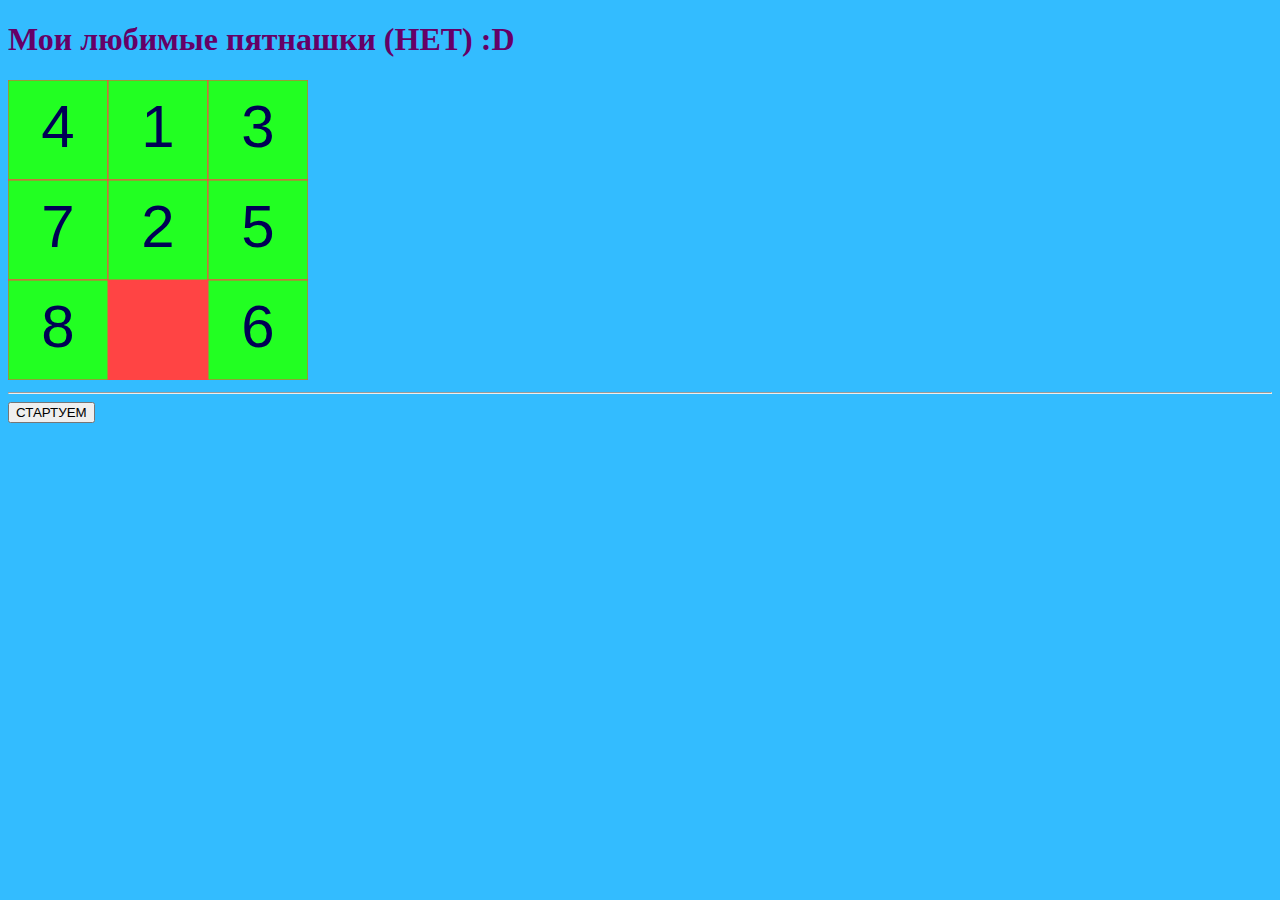
<file: eight.html>
<!doctype html>
<html>
     <head>
        <meta charset="utf-8">
        <title>Пятнашки</title>
        <link href= "style.css" rel="stylesheet">
     <head/>
    <body>
        <h1>Мои любимые пятнашки (НЕТ) :D</h1>
        <canvas id="canvas" width=300 height=300></canvas>
        <hr>
        <button id="btn_start_ai">СТАРТУЕМ</button>
        <script src="./main.js" type="module"></script>
    </body>
</html>
</file>
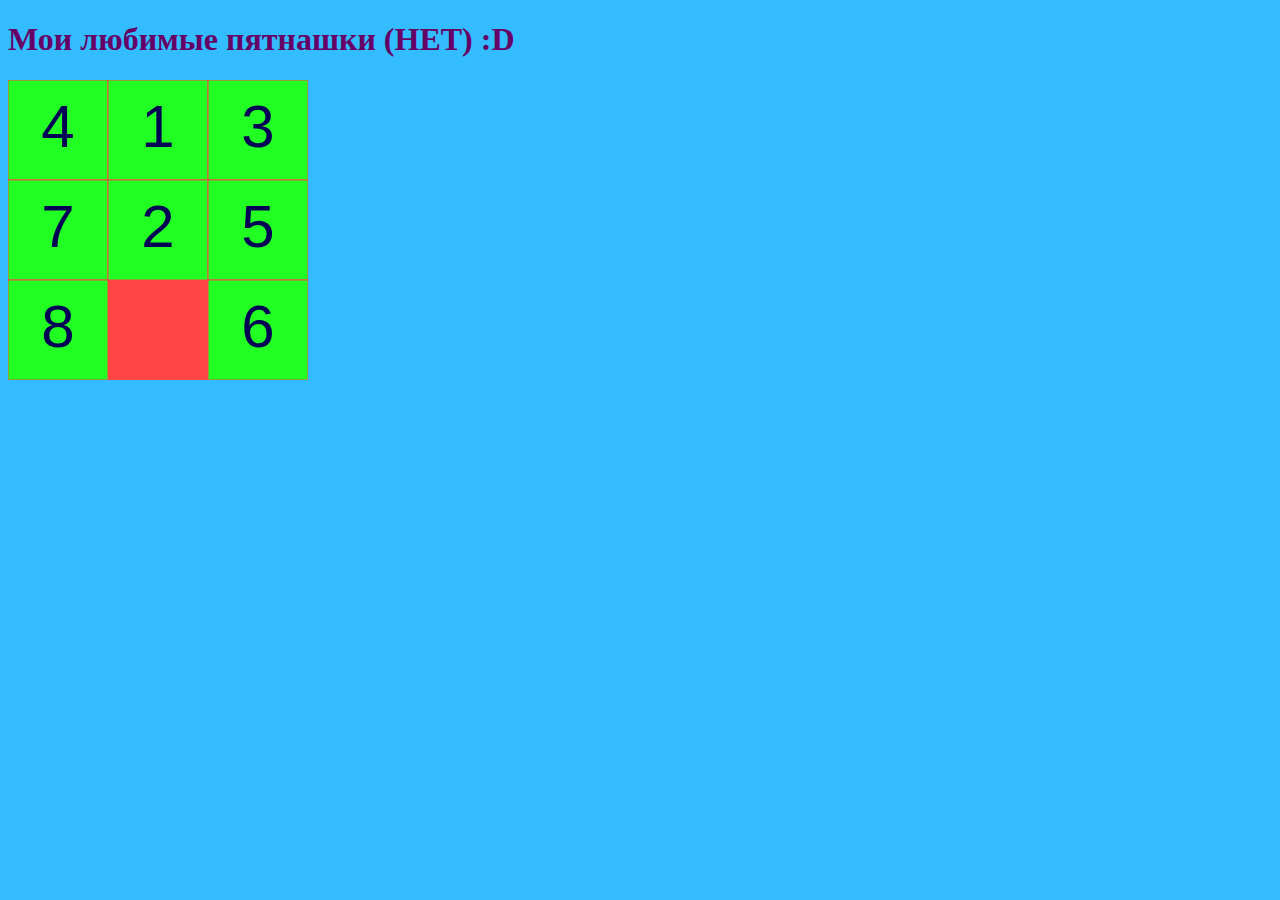
<file: eight17.html>
<!doctype html>
<html>
     <head>
        <meta charset="utf-8">
        <title>Пятнашки</title>
        <link href= "style.css" rel="stylesheet">
     <head/>
    <body>
        <h1>Мои любимые пятнашки (НЕТ) :D</h1>
        <canvas id="canvas" width=300 height=300></canvas>
        <script src="./main17.js" type="module"></script>
    </body>
</html>
</file>
<file: style.css>
body {
    background-color: #33bcff;
}
h1 {
    color: #660066;
}
h2 {
    color: #660066;
}
nav {
    border: 5px groove #00cc00;
	padding: 3px;
	margin-bottom: 5px;
}
h3 {
    color: #660066;
}
h4 {
    color: #660066;
}
</file>
